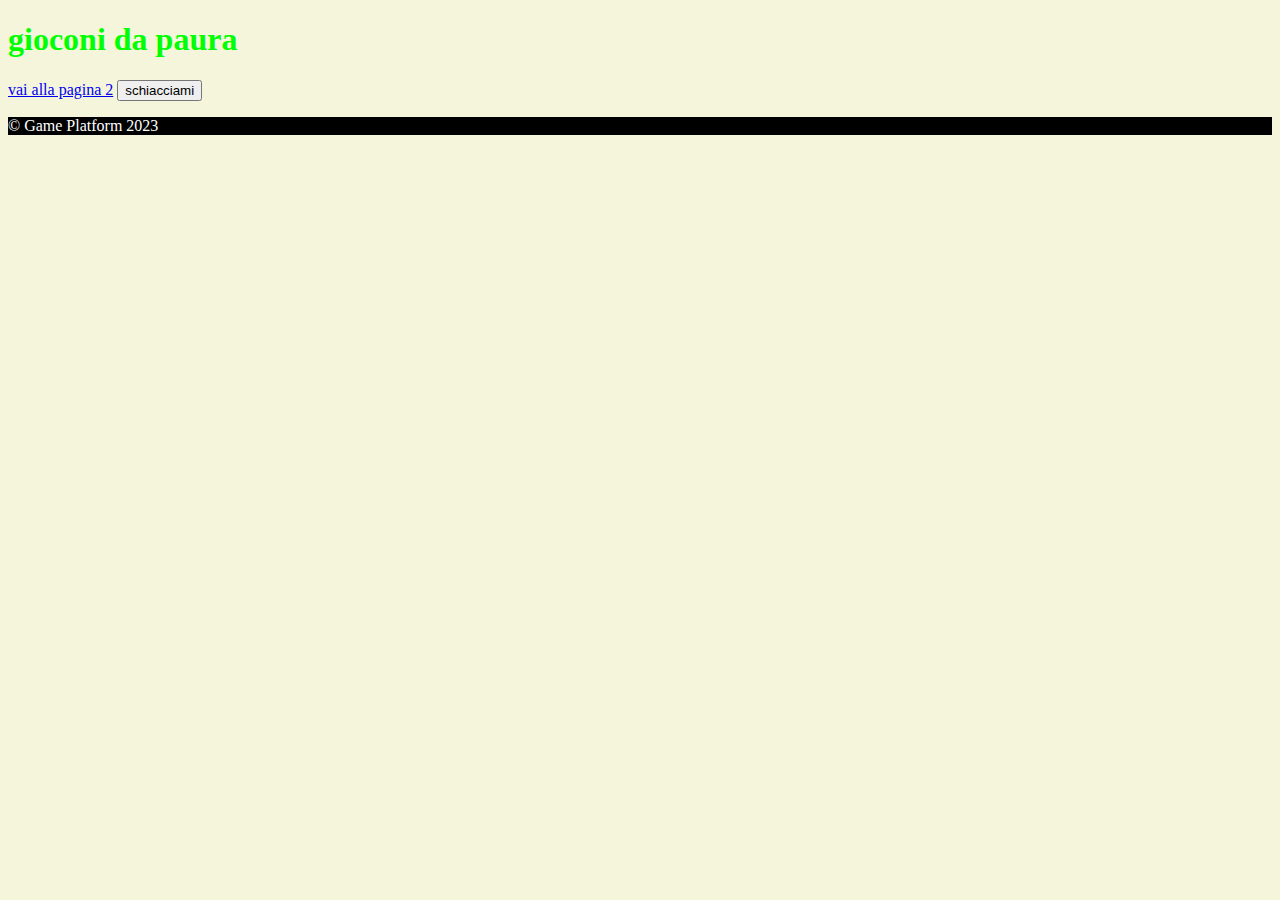
<file: index.html>
<!DOCTYPE html>
<html lang="en">
<head>
    <meta charset="UTF-8">
    <meta name="viewport" content="width=device-width, initial-scale=1.0">
    <title>Games Portal</title>
<link rel="stylesheet" href="./style.css">
    <!-- <style>
    body{
        background-color: crimson;
    }        
    </style> -->
</head>
<body>
    <super-header id="header" super-title="gioconi da paura" title-color="lime"> <!-- creo due tag html che non esistono( nel nome deve esserci un - ), vengono trattati come dei div -->
        <!-- posso creare anche un attributo -->
    </super-header>
    <button onclick="changeTitleColor()">schiacciami</button>
    <games-list></games-list>
    <super-footer></super-footer>
</body>
<script src="./web-components/game-card-component.js"></script>
<script src="./web-components/games-list-component.js"></script>
<script src="./web-components/super-header-component.js"></script>
<script src="./web-components/super-footer-component.js"></script>
<script src="./main.js"></script>
</html>
</file>
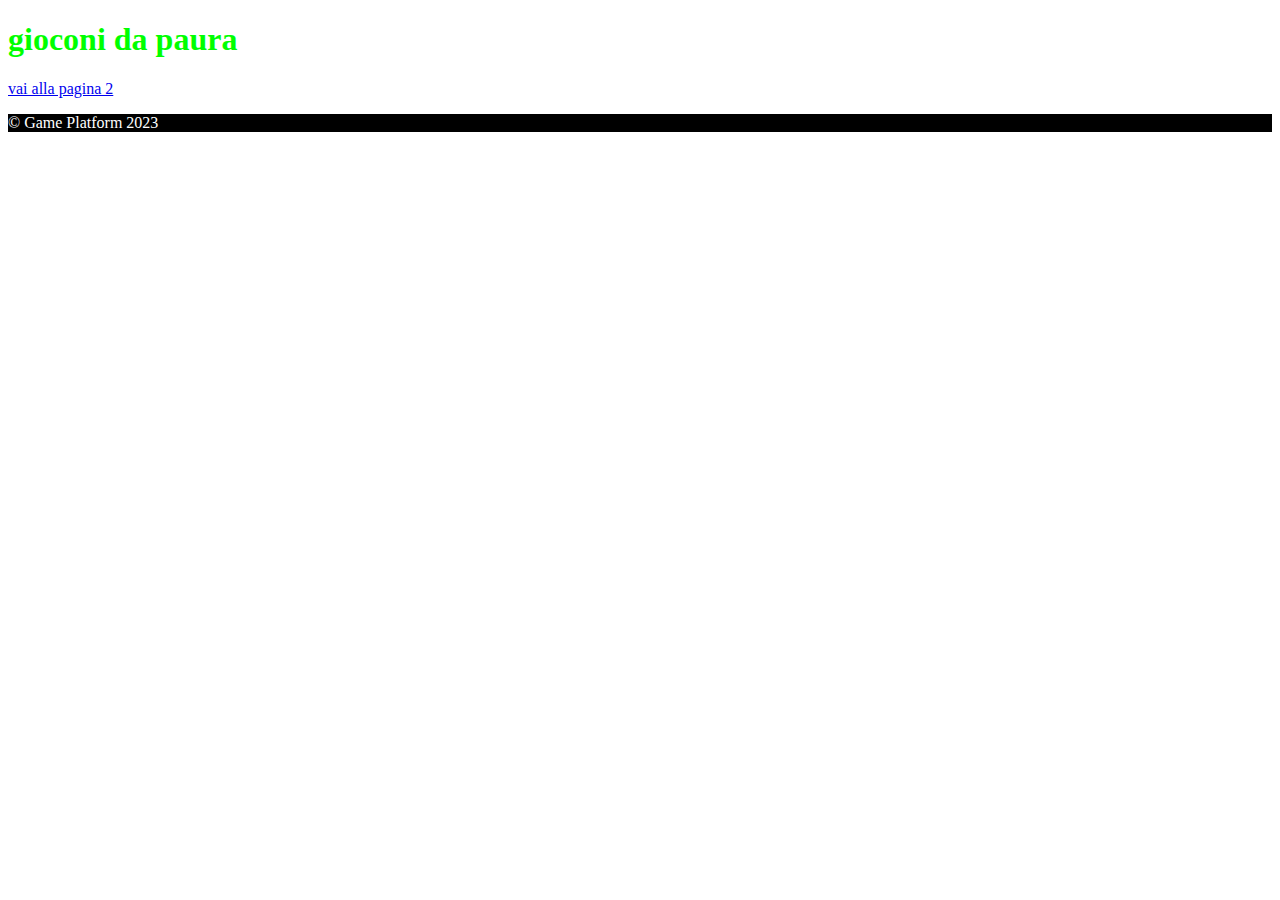
<file: page2.html>
<!DOCTYPE html>
<html lang="en">
<head>
    <meta charset="UTF-8">
    <meta name="viewport" content="width=device-width, initial-scale=1.0">
    <title>Document</title>
</head>
<body>
    <super-header id="header" super-title="gioconi da paura" title-color="lime"></super-header>
    <super-footer></super-footer>
</body>
<script src="./web-components/super-header-component.js"></script>
<script src="./web-components/super-footer-component.js"></script>
<script src="./main.js"></script>
</html>
</file>
<file: style.css>
body{
    background-color: beige;
    color: #313131;
}

.card{
    display: flex;
    flex-direction: column;
    background-color: white;
    border-radius: 16px;
    padding: 16px;
}
</file>
